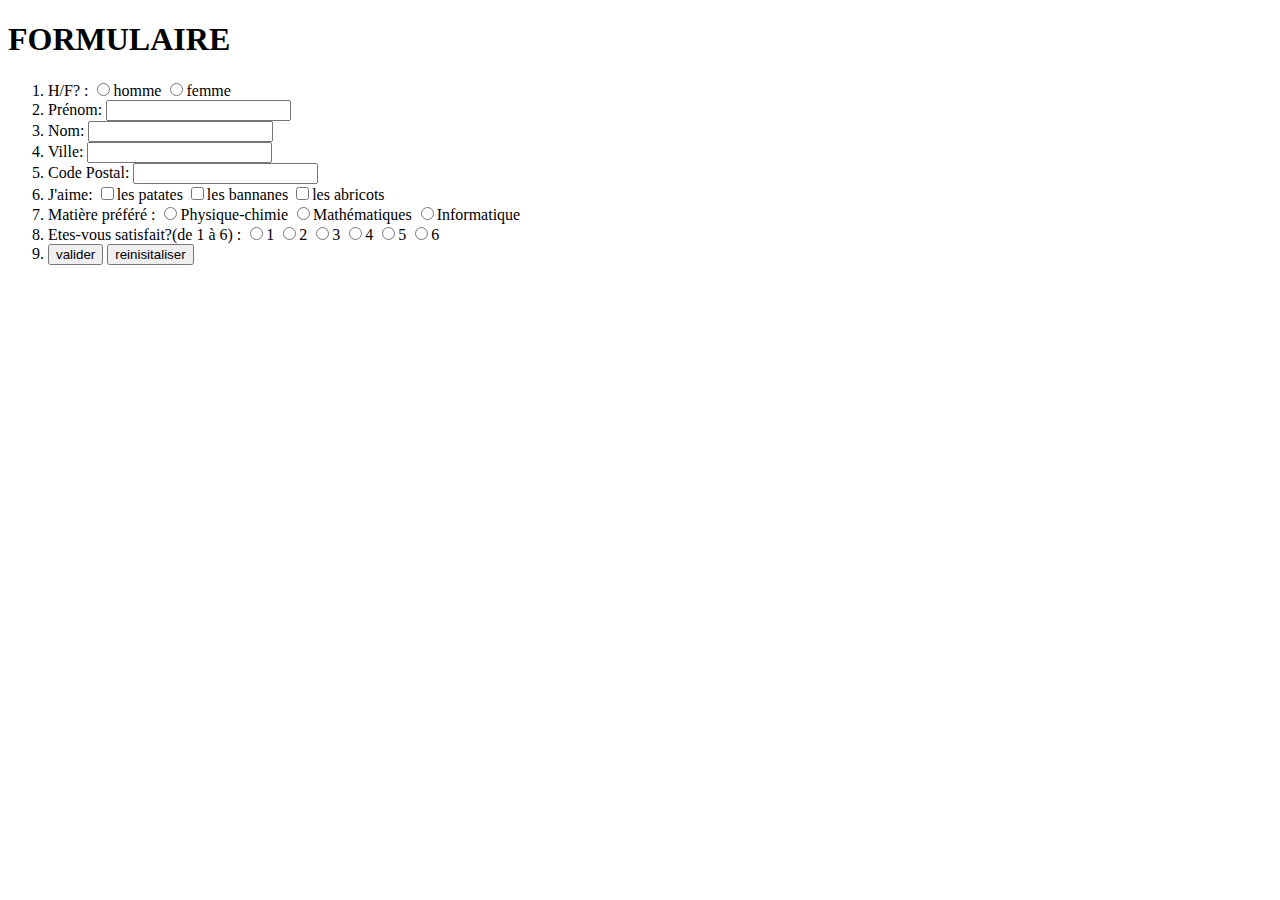
<file: web/cours1/formulaire.html>
<!DOCTYPE html>
<html>
  <head> <meta charset="utf-8" >
  </head>
 
  <body>

  <h1> FORMULAIRE </h1>
  <form action="#formSlide" method="get">
    
    <ol>
	<li> H/F? : 
	   <input name="genre" id="homme" value="h" type="radio">homme
	   <input name="genre" id="femme" value="f" type="radio">femme
	</li>
	<li> 
	  <label for="prenom">Prénom:
	  <input name="prenom" id="name">
	</li>
	<li> 
	  <label for="nom">Nom:
	  <input name="nom" id="surname">
	</li>
	<li> 
	  <label for="ville">Ville:
	  <input name="ville" id="city">
	</li>
	<li> 
	  <label for="postal">Code Postal:
	  <input name="postal" id="zipcode">
	</li>
	<li> J'aime: 
	   <input name="pat" id="patate" value="pc" type="checkbox">les patates
	   <input name="ban" id="bannane" value="mat" type="checkbox">les bannanes
	   <input name="abricots" id="abricot" value="it" type="checkbox">les abricots
	</li>
	<li> Matière préféré : 
	   <input name="matiere" id="physique" value="pc" type="radio">Physique-chimie
	   <input name="matiere" id="math" value="mat" type="radio">Mathématiques
	   <input name="matiere" id="info" value="it" type="radio">Informatique
	</li>
	<li> Etes-vous satisfait?(de 1 à 6) : 
	   <input name="satisfaction" id="s1" value="1" type="radio">1
	   <input name="satisfaction" id="s2" value="2" type="radio">2
	   <input name="satisfaction" id="s3" value="3" type="radio">3
	   <input name="satisfaction" id="s4" value="4" type="radio">4
	   <input name="satisfaction" id="s5" value="5" type="radio">5
	   <input name="satisfaction" id="s6" value="6" type="radio">6
	</li>
	<li>
	  <input value="valider" type="submit">
	  <input value="reinisitaliser" type="reset">
	</li>


    </ol>
  <form>	
  </body>
</html>
</file>
